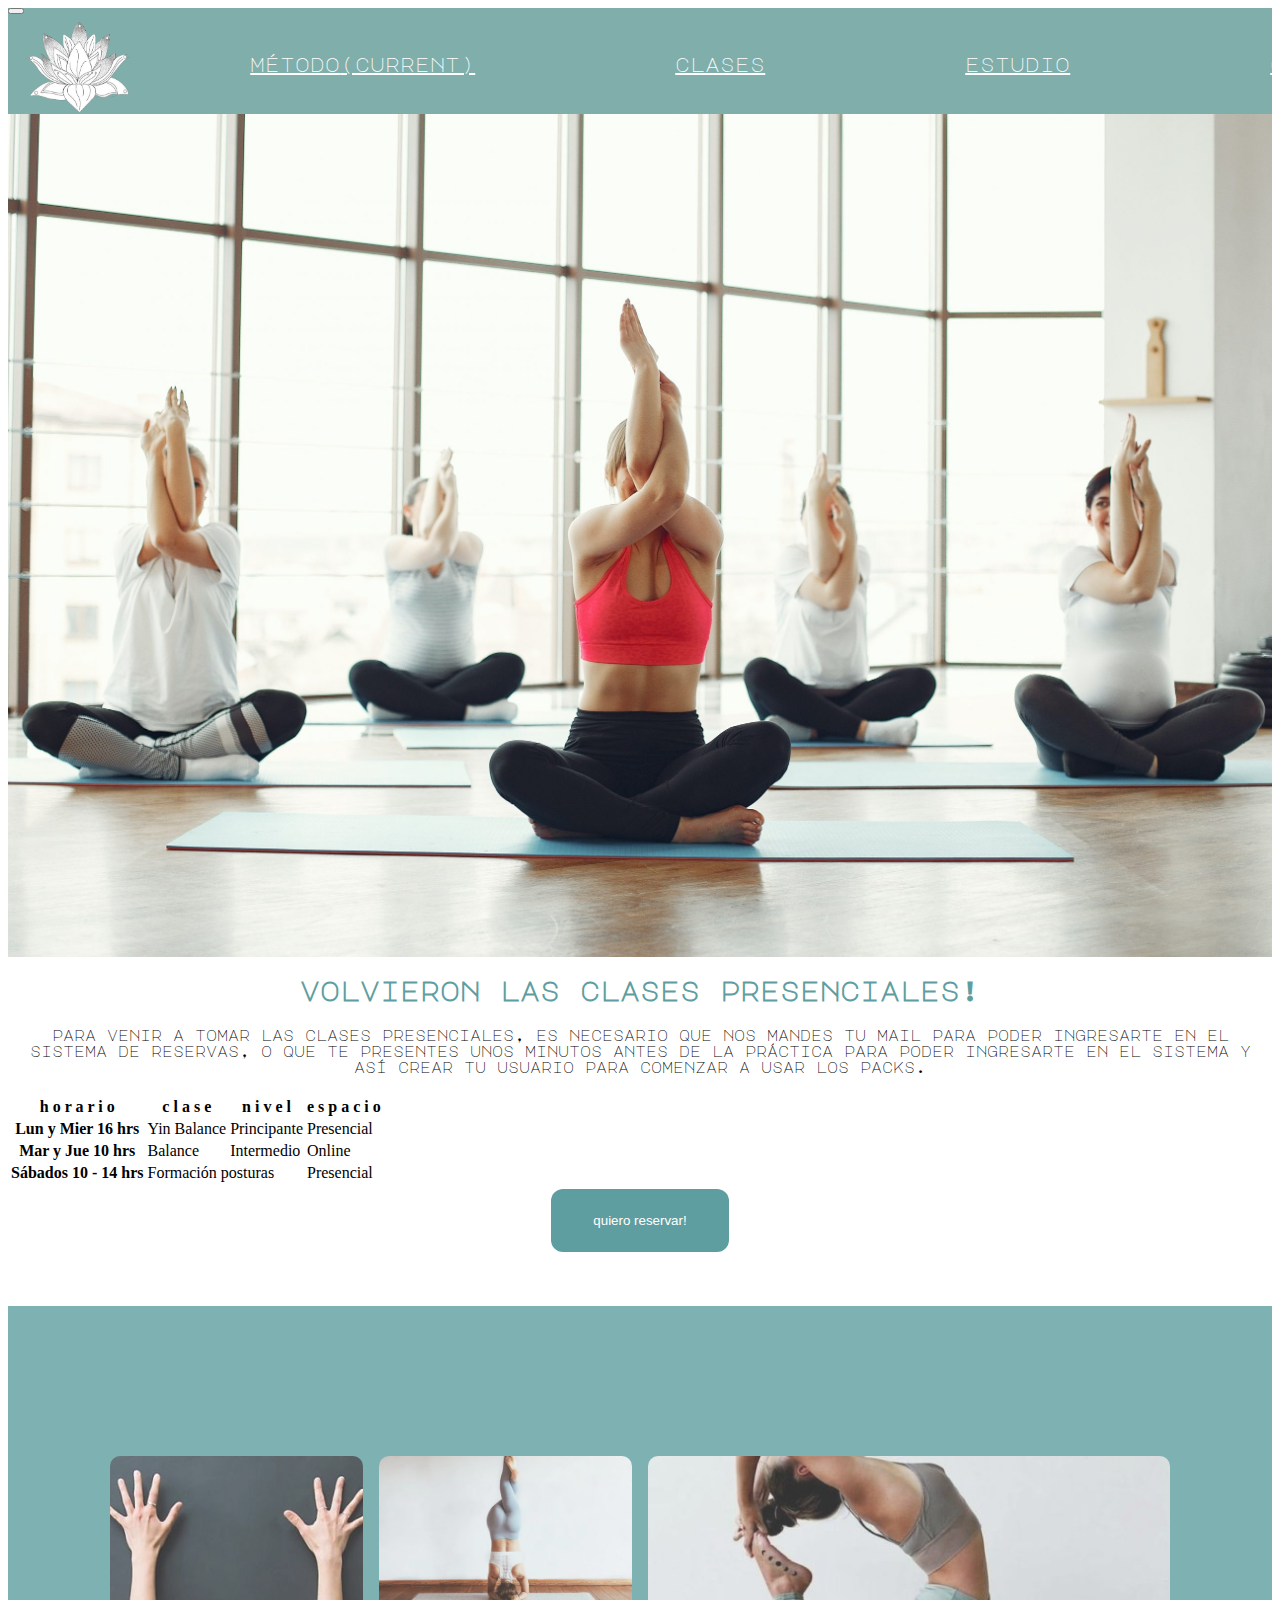
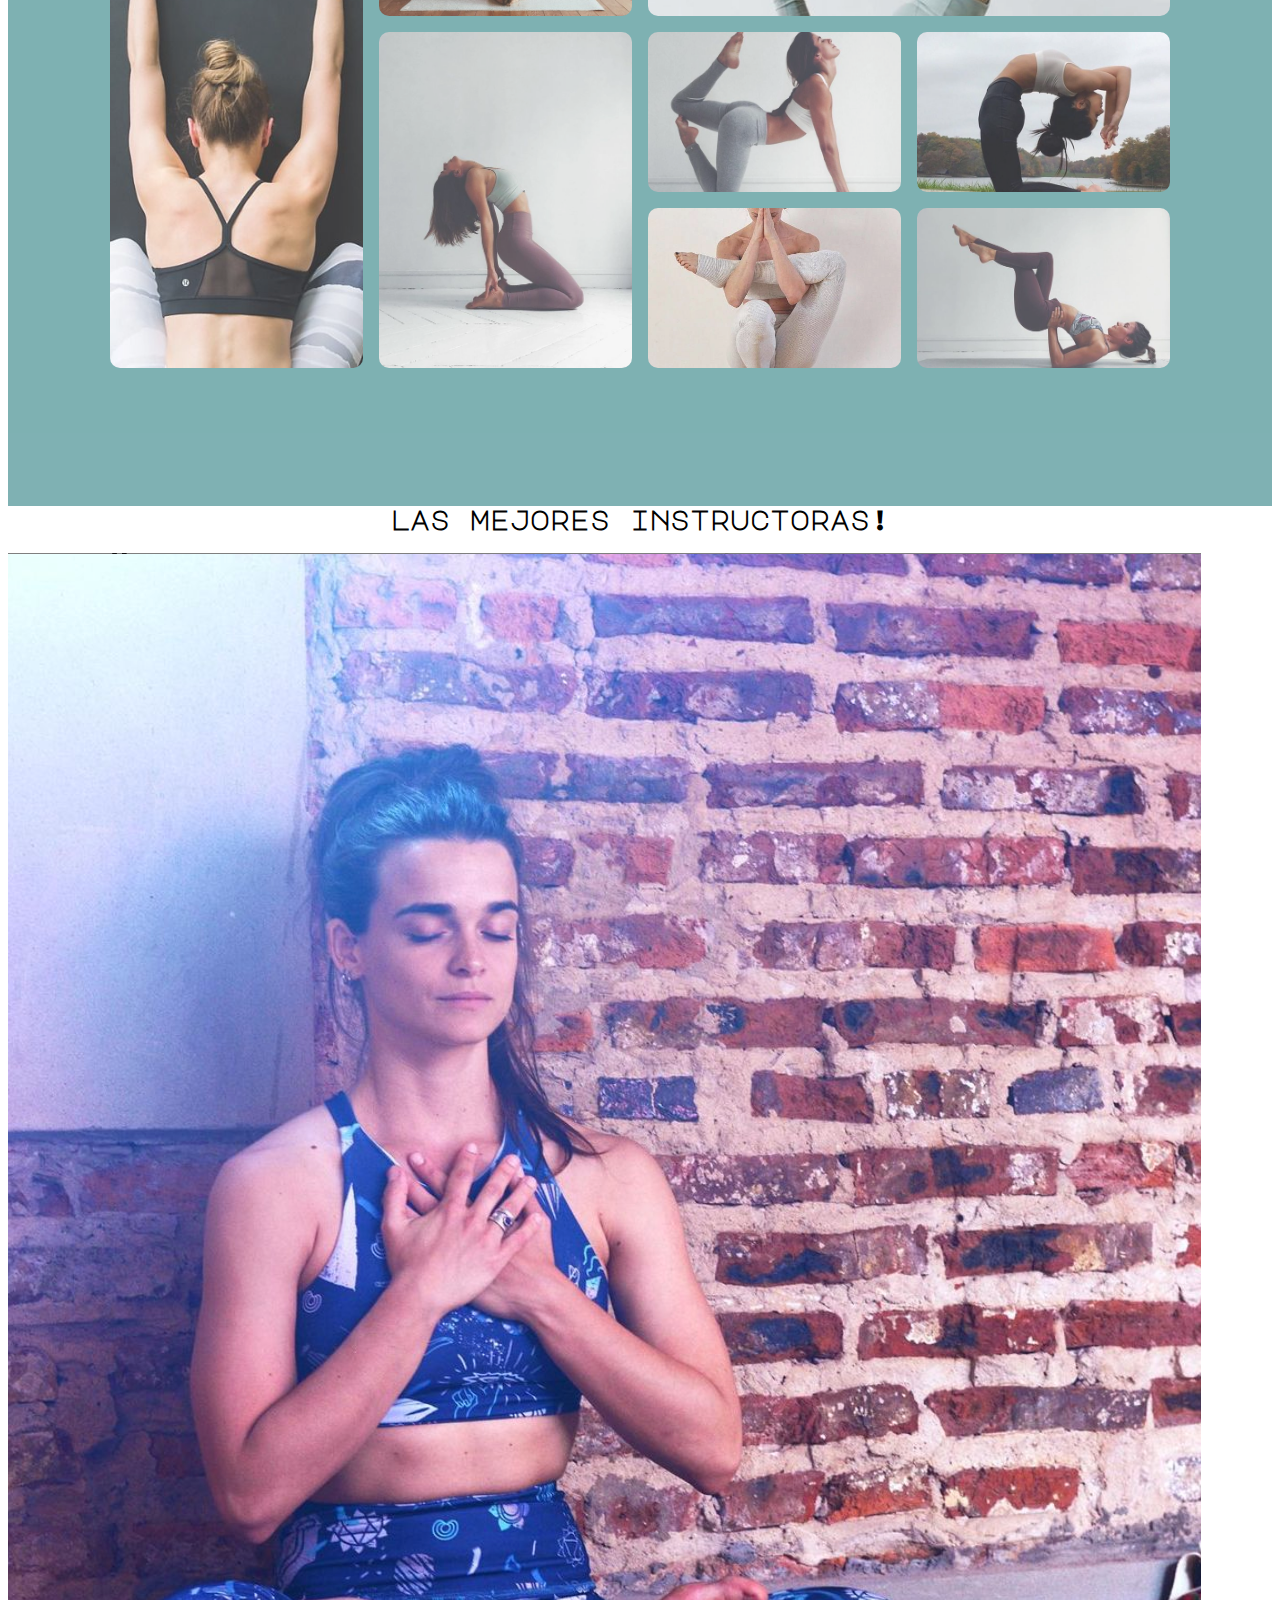
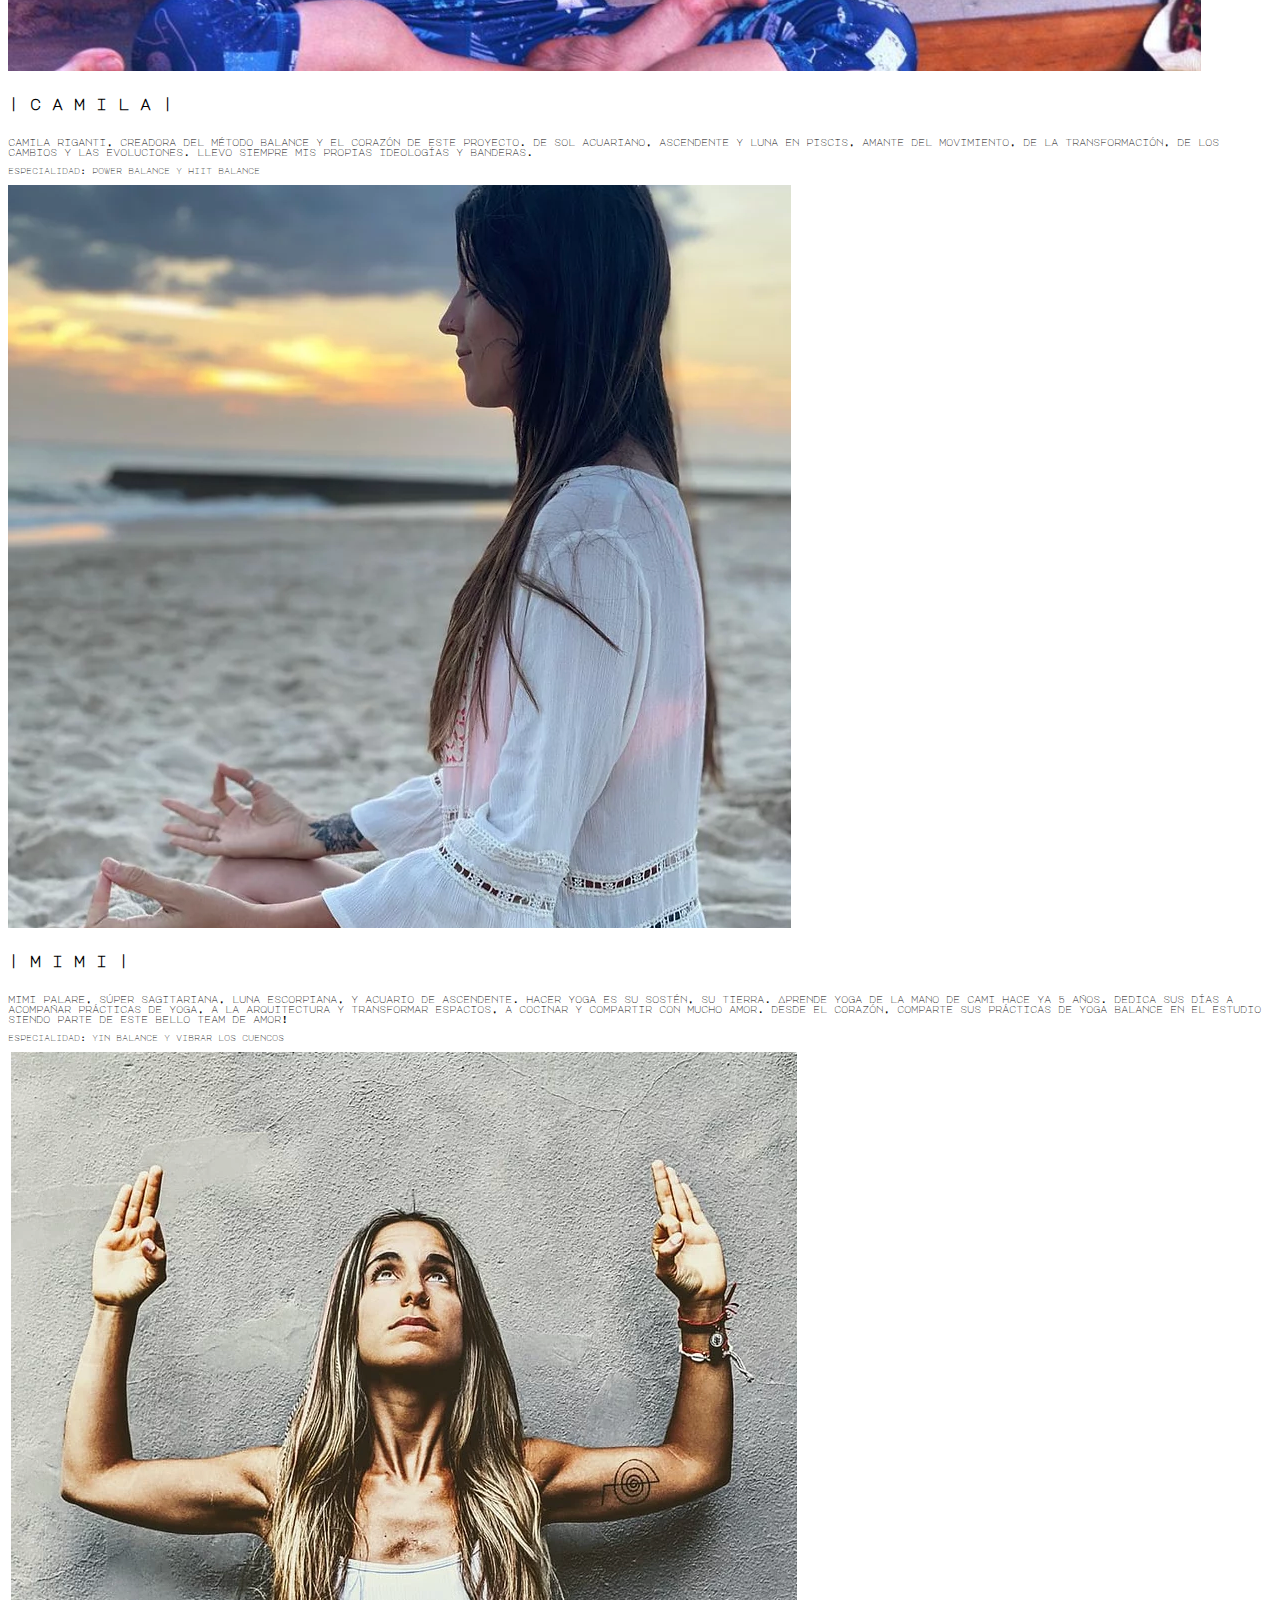
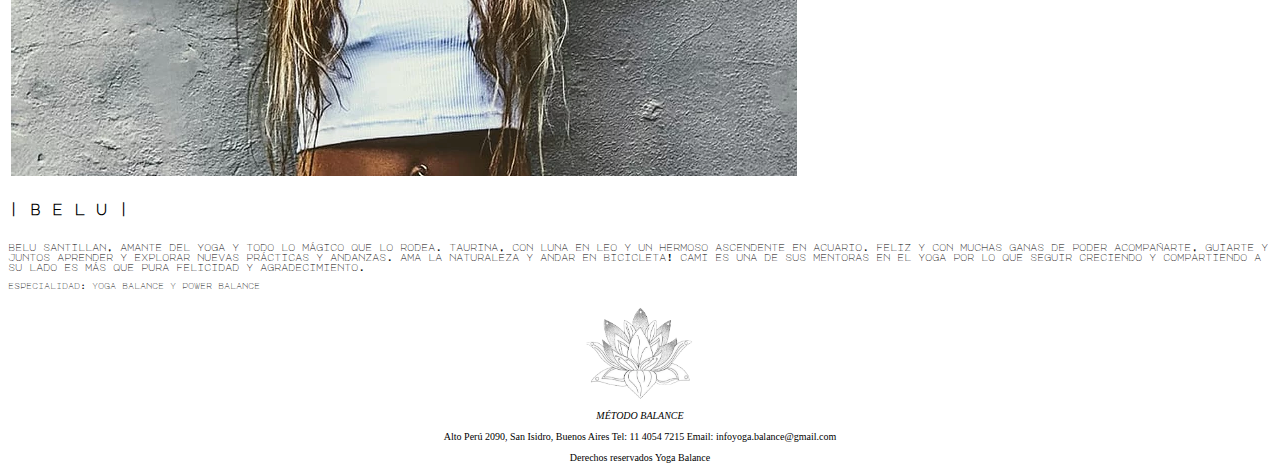
<file: Clases.html>
<!--DOC HTML-->
<html lang="es">

<head>
    <!-- Required meta tags -->
    <meta charset="utf-8">
    <meta name="viewport" content="width=device-width, initial-scale=1, shrink-to-fit=no">

    <meta name="description" content="Clases de Yoga online y presencial. Equilibrio entre salud, mente y cuerpo.">
	  <meta name="keywords" content="Yoga Balance Salud Ejercicio Flexibilidad Espiritu">
	  <meta name="title" content="Metodo Yoga Balance">
    <meta name="viewport" content="width=device-width, initial-scale=1, shrink-to-fit=no">
	  <link rel="preconnect" href="https://fonts.gstatic.com">
	  <link href="https://fonts.googleapis.com/css2?family=Major+Mono+Display&display=swap" rel="stylesheet">
    <link rel="stylesheet" href="style.css">
    
    <!-- Bootstrap CSS -->
    <link rel="stylesheet" href="https://cdn.jsdelivr.net/npm/bootstrap@4.5.3/dist/css/bootstrap.min.css"
        integrity="sha384-TX8t27EcRE3e/ihU7zmQxVncDAy5uIKz4rEkgIXeMed4M0jlfIDPvg6uqKI2xXr2" crossorigin="anonymous">

    <title>YOGA BALANCE | CLASES | INSCRIPCIONES </title>
</head>

<!--Comienzo Body-->

<body>
  <header>
    <nav class="navbar navbar-expand-lg navbar-light fixed-top" >
        <button class="navbar-toggler" type="button" data-toggle="collapse" data-target="#navbarNavAltMarkup"
          aria-controls="navbarNavAltMarkup" aria-expanded="false" aria-label="Toggle navigation">
          <span class="navbar-toggler-icon"></span>
        </button>

        <div class="collapse navbar-collapse justify-content-center " id="navbarNavAltMarkup">
          <div class="navbar-nav">
			      <a class= "nav-link" href="index.html"><img class="imagen-logo-nav" src="multimedia/logo-yb.png"
				      alt="logo yoga balance"></a>
            <a id="link-nav" class="nav-link active" href="historia.html">método<span class="sr-only">(current)</span></a>
            <a id="link-nav" class="nav-link" href="clases.html">clases</a>
            <a id="link-nav" class="nav-link" href="estudio.html">estudio</a>
            <a id="link-nav" class="nav-link" href="contacto.html">contacto</a>
          </div>
        </div>
    </nav>
  </header>

<main>
<!--Contenido página-->
      <img src="multimedia/clases.jpg" class="imagenClases" class="img-fluid" alt="Inscripciones Yoga Balance">
      <div class="main__titulo--clases">
        <h1 class="main__titulo--reapertura"> volvieron las clases presenciales! </h1>
      </div>
          <p class="main__parrafo--clases"> para venir a tomar las clases presenciales, 
            es necesario que nos mandes tu mail para poder ingresarte en el sistema de reservas, 
            o que te presentes unos minutos antes de la práctica para poder ingresarte en el sistema 
            y así crear tu usuario para comenzar a usar los packs.</p>
  
<!--Tabla de horarios con boostrap-->

    <div class="tableClases">
      <table class="table table-hover">
        <thead>
          <tr>
            <th scope="col">h o r a r i o</th>
            <th scope="col">c l a s e </th>
            <th scope="col">n i v e l</th>
            <th scope="col">e s p a c i o</th>
          </tr>
        </thead>
          <tbody>
            <tr>
              <th scope="row">Lun y Mier 16 hrs</th>
              <td>Yin Balance</td>
              <td>Principante</td>
              <td>Presencial</td>
            </tr>
              <tr>
                <th scope="row">Mar y Jue 10 hrs </th>
                <td>Balance</td>
                <td>Intermedio</td>
                <td>Online</td>
              </tr>
                  <tr>
                    <th scope="row">Sábados 10 - 14 hrs</th>
                    <td colspan="2">Formación posturas</td>
                    <td>Presencial</td>
                  </tr>
          </tbody>
      </table>

      <div class="botonera_formulario">
    <button class="botonera_formulario--clases"> <a class="botonera_formulario--clases" href="contacto.html"> quiero reservar! </a></button>
  </div>

<!--Imagenes representativas de posturas utilizando grids-->

        <div class="grid">
  			   <div class="item-a">
    			   <img class="gridImg" src="multimedia/postura1.jpg" alt="posturas de yoga">
  			   </div>
  			   <div>
    			   <img class="gridImg" src="multimedia/postura2.jpg" alt="posturas de yoga">
  			   </div>
  			   <div class="item-b">
   				   <img class="gridImg" src="multimedia/postura3.jpg" alt="posturas de yoga">
  			   </div>
  			   <div>
    			   <img class="gridImg" src="multimedia/postura4.jpg" alt="posturas de yoga">
  			   </div>
  			   <div class="item-c">
    			   <img class="gridImg" src="multimedia/postura5.jpg" alt="posturas de yoga">
  			   </div>
  			   <div>
    			   <img class="gridImg" src="multimedia/postura6.jpg" alt="posturas de yoga">
  			   </div>
  			   <div class="item-e">
    			   <img class="gridImg" src="multimedia/postura9.jpg" alt="posturas de yoga">
            </div>
            <div class="item-f">
              <img class="gridImg" src="multimedia/postura10.jpg" alt="posturas de yoga">
  			   </div>
        </div>

        <h1 class="main__titulo--profesoras"> las mejores instructoras!  </h1>

        <div class="card-group">
          <div class="card">
            <img src="multimedia/profesora-cami.png" class="card-img-top" alt="Instructora de Yoga Cami">
            <div class="card-body">
              <h5 class="card-title">| c a m i l a |</h5>
              <p class="card-text">camila riganti, creadora del método balance y el corazón de este proyecto. de sol acuariano, ascendente 
                y luna en piscis, amante del movimiento, de la transformación, de los cambios y las evoluciones. 
                llevo siempre mis propias ideologías y banderas. </p>
              <p class="card-text"><small class="text-muted">especialidad: power balance y hiit balance</small></p>
            </div>
          </div>
          <div class="card">
            <img src="multimedia/profesora-mimi.png" class="card-img-top" alt="Instructora de Yoga mimi">
            <div class="card-body">
              <h5 class="card-title">| m i m i |</h5>
              <p class="card-text">mimi palare, súper sagitariana, luna escorpiana, y acuario de ascendente. hacer yoga es su sostén, su tierra. 
                Aprende yoga de la mano de cami hace ya 5 años. dedica sus días a acompañar prácticas de yoga, a la arquitectura y transformar espacios, 
                a cocinar y compartir con mucho amor. desde el corazón, comparte sus prácticas de yoga balance en el estudio siendo parte de este bello team de amor!</p>
              <p class="card-text"><small class="text-muted">especialidad: yin balance y vibrar los cuencos</small></p>
            </div>
          </div>
          <div class="card">
            <img src="multimedia/profesora-belu.png" class="card-img-top" alt="Instructora de Yoga Belu">
            <div class="card-body">
              <h5 class="card-title">| b e l u |</h5>
              <p class="card-text">belu santillan, amante del yoga y todo lo mágico que lo rodea. taurina, con luna en leo y un hermoso ascendente en acuario.
                 feliz y con muchas ganas de poder acompañarte, guiarte y juntos aprender y explorar nuevas prácticas y andanzas. 
                 ama la naturaleza y andar en bicicleta! cami es una de sus mentoras en el yoga por lo que seguir creciendo y compartiendo 
                 a su lado es más que pura felicidad y agradecimiento.</p>
              <p class="card-text"><small class="text-muted">especialidad: yoga balance y power balance</small></p>
            </div>
          </div>
        </div>


</main>

<footer>

  <div class="textoFooter">
    <img src="multimedia/logo-yb.png" alt="Logo Yoga Balance" id="imagenLogo"></img>
    <p id="logoContent"> MÉTODO BALANCE </p>
    <p class=footerText> ​Alto Perú 2090, San Isidro, Buenos Aires Tel: 11 4054 7215 Email:
      infoyoga.balance@gmail.com </p>
    <p> Derechos reservados Yoga Balance </p>
  </div>
  
</footer>
  

  <!-- Option 2: jQuery, Popper.js, and Bootstrap JS -->
  <script src="https://code.jquery.com/jquery-3.5.1.slim.min.js"
      integrity="sha384-DfXdz2htPH0lsSSs5nCTpuj/zy4C+OGpamoFVy38MVBnE+IbbVYUew+OrCXaRkfj" crossorigin="anonymous">
  </script>
  <script src="https://cdn.jsdelivr.net/npm/popper.js@1.16.1/dist/umd/popper.min.js"
      integrity="sha384-9/reFTGAW83EW2RDu2S0VKaIzap3H66lZH81PoYlFhbGU+6BZp6G7niu735Sk7lN" crossorigin="anonymous">
  </script>
  <script src="https://cdn.jsdelivr.net/npm/bootstrap@4.5.3/dist/js/bootstrap.min.js"
      integrity="sha384-w1Q4orYjBQndcko6MimVbzY0tgp4pWB4lZ7lr30WKz0vr/aWKhXdBNmNb5D92v7s" crossorigin="anonymous">
  </script>

</body>

</html>
</file>
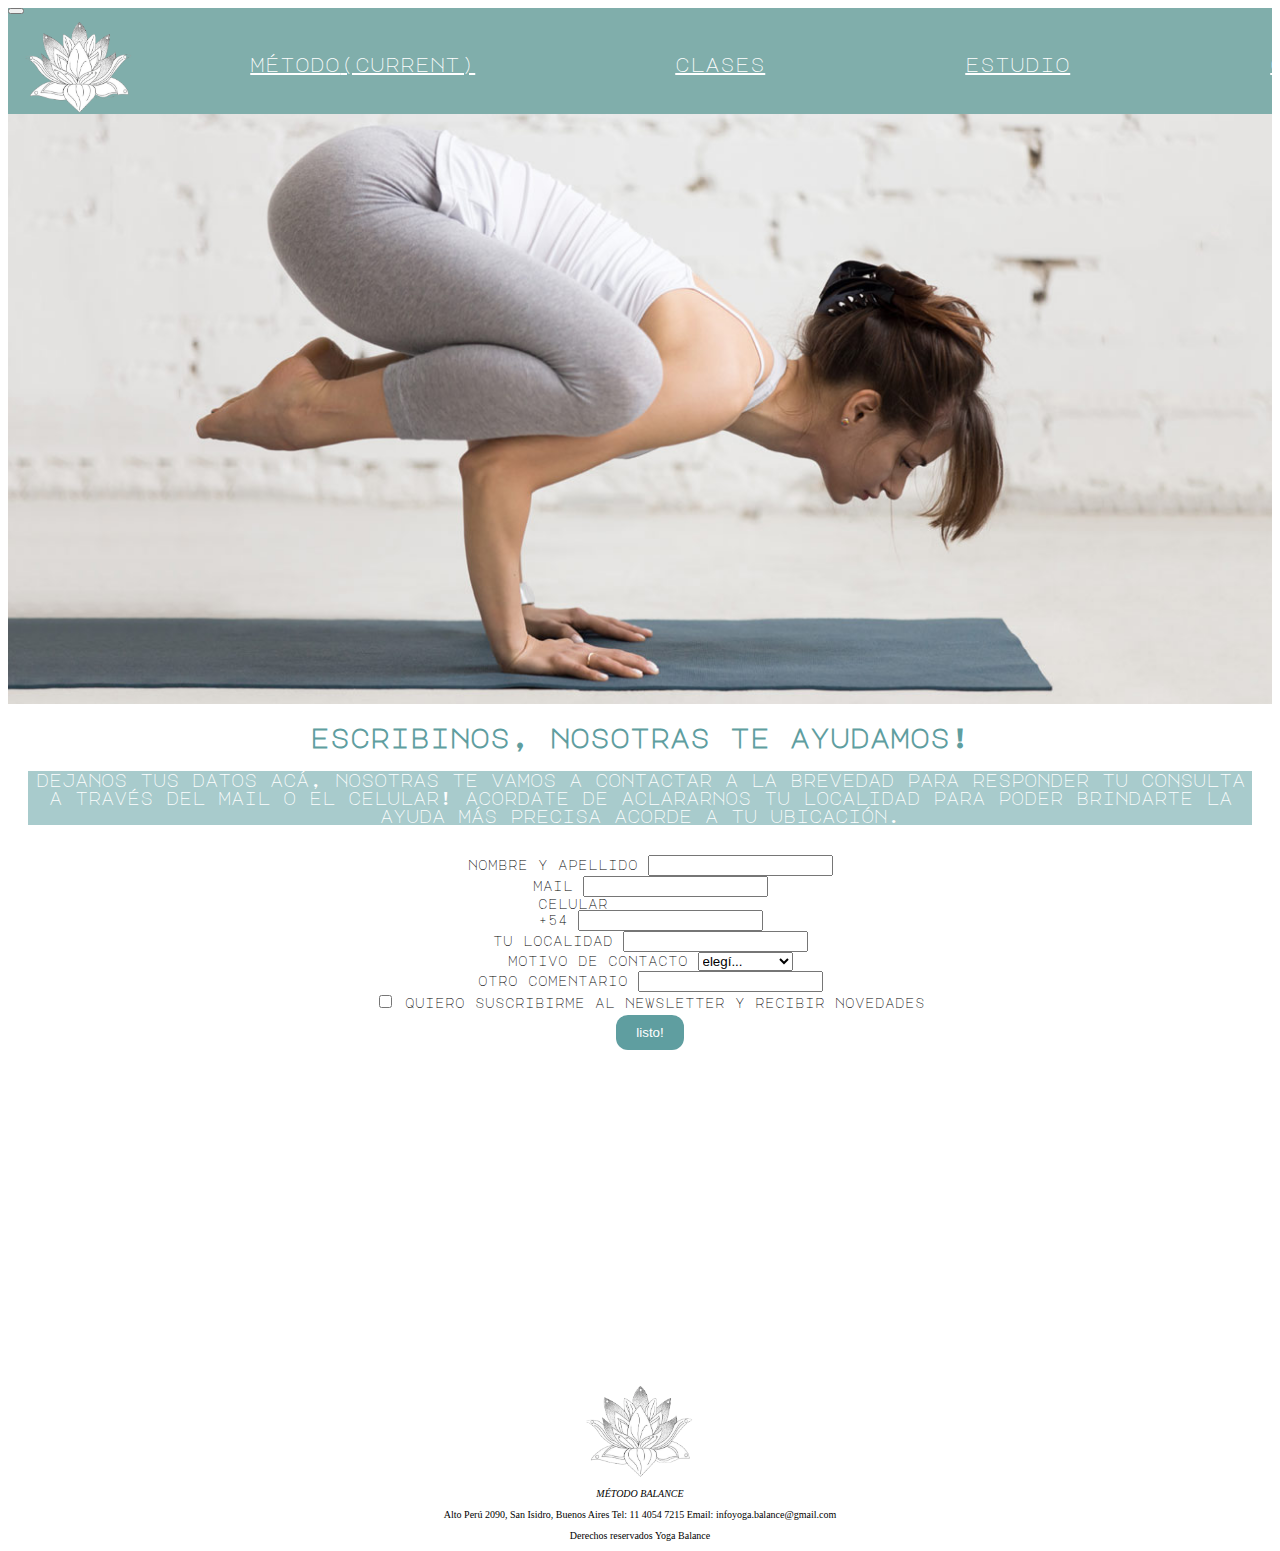
<file: Contacto.html>
<!--DOC HTML-->
<html lang="es">
  <head>
    <!-- Required meta tags -->
    <meta charset="utf-8">
    <meta name="viewport" content="width=device-width, initial-scale=1, shrink-to-fit=no">
    <meta name="description" content="Clases de Yoga online y presencial. Equilibrio entre salud, mente y cuerpo.">
	<meta name="keywords" content="Yoga Balance Salud Ejercicio Flexibilidad Espiritu">
	<meta name="title" content="Metodo Yoga Balance">
    <meta name="viewport" content="width=device-width, initial-scale=1, shrink-to-fit=no">
	<link rel="preconnect" href="https://fonts.gstatic.com">
	<link href="https://fonts.googleapis.com/css2?family=Major+Mono+Display&display=swap" rel="stylesheet">

    <link rel="stylesheet" href="style.css">
    <!-- Bootstrap CSS -->
    <link rel="stylesheet" href="https://cdn.jsdelivr.net/npm/bootstrap@4.5.3/dist/css/bootstrap.min.css"
        integrity="sha384-TX8t27EcRE3e/ihU7zmQxVncDAy5uIKz4rEkgIXeMed4M0jlfIDPvg6uqKI2xXr2" crossorigin="anonymous">

    <title>YOGA BALANCE | CONTACTO | INSCRIPCIONES </title>
</head>
<body>
  <header>
    <nav class="navbar navbar-expand-lg navbar-light fixed-top" >
        <button class="navbar-toggler" type="button" data-toggle="collapse" data-target="#navbarNavAltMarkup"
          aria-controls="navbarNavAltMarkup" aria-expanded="false" aria-label="Toggle navigation">
          <span class="navbar-toggler-icon"></span>
        </button>

        <div class="collapse navbar-collapse justify-content-center " id="navbarNavAltMarkup">
          <div class="navbar-nav">
			<a class= "nav-link" href="index.html"><img class="imagen-logo-nav" src="multimedia/logo-yb.png"
				alt=""></a>
            <a id="link-nav" class="nav-link active" href="historia.html">método<span class="sr-only">(current)</span></a>
            <a id="link-nav" class="nav-link" href="clases.html">clases</a>
            <a id="link-nav" class="nav-link" href="estudio.html">estudio</a>
            <a id="link-nav" class="nav-link" href="contacto.html">contacto</a>
          </div>
        </div>
    </nav>
</header>
	  
<main>
		<img src="multimedia/imagen-contacto.jpg" class="imagenClases" class="img-fluid" alt="Inscripciones y contacto yoga balance">
		<h1 class="main__titulo--contacto"> escribinos, nosotras te ayudamos! </h1>
		<p class="main__texto--contacto">dejanos tus datos acá, nosotras te vamos a contactar a la brevedad para responder 
			tu consulta a través del mail o el celular! 
			acordate de aclararnos tu localidad para poder brindarte la ayuda más precisa acorde a tu ubicación. 
		</p>

	<form class="row g-3 needs-validation" novalidate>
			<div class="col-md-4">
			  <label for="validationCustom01" class="form-label">nombre y apellido</label>
			  <input type="text" class="form-control" id="validationCustom01" required>
			</div> 
			<div class="col-md-4">
			  <label for="validationCustom02" class="form-label">mail</label>
			  <input type="text" class="form-control" id="validationCustom02" required>
			</div>
			<div class="col-md-4">
			  <label for="validationCustomUsername" class="form-label">celular</label>
			  <div class="input-group has-validation">
				<span class="input-group-text" id="inputGroupPrepend">+54</span>
				<input type="text" class="form-control" id="validationCustomUsername" aria-describedby="inputGroupPrepend" required>
			  </div>
			</div>
			<div class="col-md-6">
			  <label for="validationCustom03" class="form-label">tu localidad</label>
			  <input type="text" class="form-control" id="validationCustom03" required>
			</div>
			<div class="col-md-3">
			  <label for="validationCustom04" class="form-label">motivo de contacto</label>
			  <select class="form-select" id="validationCustom04" required>
				<option selected disabled value="">elegí...</option>
				<option>inscripción</option>
				<option>consulta</option>
				<option>formaciones</option>
				<option>mandar cv</option>
			  </select>
			</div>
			<div class="col-md-3">
			  <label for="validationCustom05" class="form-label">otro comentario</label>
			  <input type="text" class="otroComentario" class="form-control" id="validationCustom05" required>
			</div>
			<div class="col-12">
			  <div class="form-check">
				<input class="form-check-input" type="checkbox" value="" id="invalidCheck" required>
				<label class="form-check-label" for="invalidCheck">
				  quiero suscribirme al newsletter y recibir novedades
				</label>
			  </div>
			</div>
			<div class="col-12">
			  <button class="botonContacto" class="btn btn-primary" type="submit">listo!</button>
			</div>
	</form>
</main>

<footer>
	<div class="textoFooter">
		<img src="multimedia/logo-yb.png" alt="Logo Yoga Balance" id="imagenLogo"></img>
		<p id="logoContent"> MÉTODO BALANCE </p>
		<p class=footerText> ​Alto Perú 2090, San Isidro, Buenos Aires Tel: 11 4054 7215 Email:
				infoyoga.balance@gmail.com </p>
		<p> Derechos reservados Yoga Balance </p>
	</div>
</footer>
			<!-- Option 2: jQuery, Popper.js, and Bootstrap JS -->
			<script src="https://code.jquery.com/jquery-3.5.1.slim.min.js"
				integrity="sha384-DfXdz2htPH0lsSSs5nCTpuj/zy4C+OGpamoFVy38MVBnE+IbbVYUew+OrCXaRkfj" crossorigin="anonymous">
			</script>
			<script src="https://cdn.jsdelivr.net/npm/popper.js@1.16.1/dist/umd/popper.min.js"
				integrity="sha384-9/reFTGAW83EW2RDu2S0VKaIzap3H66lZH81PoYlFhbGU+6BZp6G7niu735Sk7lN" crossorigin="anonymous">
			</script>
			<script src="https://cdn.jsdelivr.net/npm/bootstrap@4.5.3/dist/js/bootstrap.min.js"
				integrity="sha384-w1Q4orYjBQndcko6MimVbzY0tgp4pWB4lZ7lr30WKz0vr/aWKhXdBNmNb5D92v7s" crossorigin="anonymous">
			</script>
		  
		  </body>
		  
		  </html>
</file>
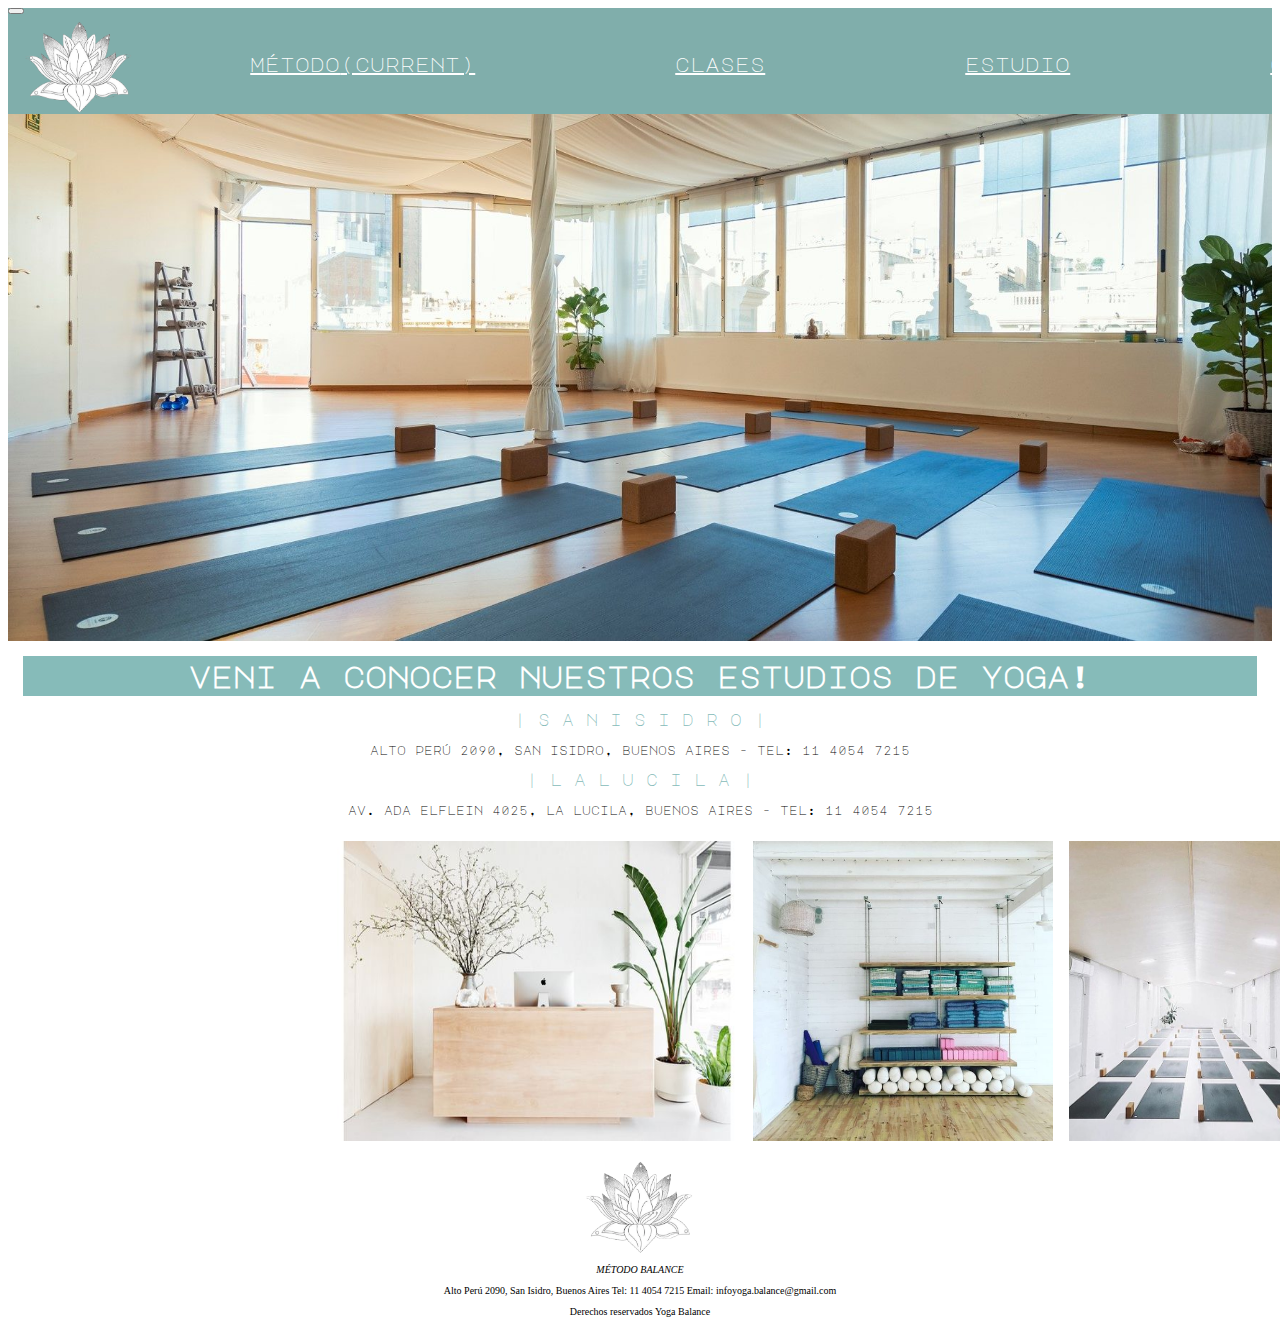
<file: estudio.html>
<!--DOC HTML-->
<html lang="en">

<head>
    <!-- Required meta tags -->
    <meta charset="utf-8">
    <meta name="viewport" content="width=device-width, initial-scale=1, shrink-to-fit=no">

    <meta name="description" content="Clases de Yoga online y presencial. Equilibrio entre salud, mente y cuerpo.">
	<meta name="keywords" content="Yoga Balance Salud Ejercicio Flexibilidad Espiritu">
	<meta name="title" content="Metodo Yoga Balance">
    <meta name="viewport" content="width=device-width, initial-scale=1, shrink-to-fit=no">
    
	<link rel="preconnect" href="https://fonts.gstatic.com">
	<link href="https://fonts.googleapis.com/css2?family=Major+Mono+Display&display=swap" rel="stylesheet">

    <link rel="stylesheet" href="style.css">
    <!-- Bootstrap CSS -->
    <link rel="stylesheet" href="https://cdn.jsdelivr.net/npm/bootstrap@4.5.3/dist/css/bootstrap.min.css"
        integrity="sha384-TX8t27EcRE3e/ihU7zmQxVncDAy5uIKz4rEkgIXeMed4M0jlfIDPvg6uqKI2xXr2" crossorigin="anonymous">

    <title>YOGA BALANCE | ESTUDIO DE YOGA </title>
</head>

<body>
    <nav class="navbar navbar-expand-lg navbar-light fixed-top" >
        <button class="navbar-toggler" type="button" data-toggle="collapse" data-target="#navbarNavAltMarkup"
          aria-controls="navbarNavAltMarkup" aria-expanded="false" aria-label="Toggle navigation">
          <span class="navbar-toggler-icon"></span>
        </button>

        <div class="collapse navbar-collapse justify-content-center " id="navbarNavAltMarkup">
          <div class="navbar-nav">
			<a class= "nav-link" href="index.html"><img class="imagen-logo-nav" src="multimedia/logo-yb.png"
				alt=""></a>
            <a id="link-nav" class="nav-link active" href="historia.html">método<span class="sr-only">(current)</span></a>
            <a id="link-nav" class="nav-link" href="clases.html">clases</a>
            <a id="link-nav" class="nav-link" href="estudio.html">estudio</a>
            <a id="link-nav" class="nav-link" href="contacto.html">contacto</a>
          </div>
        </div>
    </nav>
	  		<img src="multimedia/studio1.jpg" class="imagenEstudio" class="img-fluid" alt="estudio yoga balance">
</header>
<main>
		<div class="main__titulo--estudio">
			<h1 class="titulo--estudio"> veni a conocer nuestros estudios de yoga! </h1>
			<p class="subtitulo--estudio"> | s a n  i s i d r o | </p>
			<p class="texto--estudio"> alto perú 2090, san isidro, buenos aires - tel: 11 4054 7215</p>
			<p class="subtitulo--estudio"> | l a  l u c i l a | </p>
			<p class="texto--estudio"> av. ada elflein 4025, la lucila, buenos aires - tel: 11 4054 7215</p>
		</div>
		<div class="multimediaEstudio">
			<iframe class="mapaEstudio" src="https://www.google.com/maps/embed?pb=!1m18!1m12!1m3!1d3289.2304517287293!2d-58.55634668495156!3d-34.47167768049385!2m3!1f0!2f0!3f0!3m2!1i1024!2i768!4f13.1!3m3!1m2!1s0x95bcb000a89d2a4f%3A0x8aa280aac724718f!2sAZR%2C%20Alto%20Peru%202090%2C%20B1643%20B%C3%A9ccar%2C%20Provincia%20de%20Buenos%20Aires!5e0!3m2!1sen!2sar!4v1607998432946!5m2!1sen!2sar" width="400" height="300" frameborder="0" style="border:0;" allowfullscreen="" aria-hidden="false" tabindex="0"></iframe>
			<img class="imagen--estudio" src="multimedia/studio2.jpg">
			<img class="imagen--estudio" src="multimedia/studio3.jpg">
			<img class="imagen--estudio" src="multimedia/studio4.jpg">
			<iframe class="mapaEstudio" src="https://www.google.com/maps/embed?pb=!1m18!1m12!1m3!1d3288.2869661276654!2d-58.492450384950835!3d-34.495608480487654!2m3!1f0!2f0!3f0!3m2!1i1024!2i768!4f13.1!3m3!1m2!1s0x95bcb10c38dc9699%3A0xa50ebbfe9aa143ec!2sAMI%2C%20Av.%20Ada%20Elflein%204025%2C%20B1637%20La%20Lucila%2C%20Provincia%20de%20Buenos%20Aires!5e0!3m2!1sen!2sar!4v1608000324487!5m2!1sen!2sar" width="400" height="300" frameborder="0" style="border:0;" allowfullscreen="" aria-hidden="false" tabindex="0"></iframe>
		</div>

</main>

<footer>
	<div class="textoFooter">
		<img src="multimedia/logo-yb.png" alt="Logo Yoga Balance" id="imagenLogo"></img>
		<p id="logoContent"> MÉTODO BALANCE </p>
		<p class=footerText> ​Alto Perú 2090, San Isidro, Buenos Aires Tel: 11 4054 7215 Email:
			infoyoga.balance@gmail.com </p>
		<p> Derechos reservados Yoga Balance </p>
	</div>
</footer>
							
<!-- Option 2: jQuery, Popper.js, and Bootstrap JS -->
<script src="https://code.jquery.com/jquery-3.5.1.slim.min.js"
integrity="sha384-DfXdz2htPH0lsSSs5nCTpuj/zy4C+OGpamoFVy38MVBnE+IbbVYUew+OrCXaRkfj" crossorigin="anonymous">
</script>
<script src="https://cdn.jsdelivr.net/npm/popper.js@1.16.1/dist/umd/popper.min.js"
integrity="sha384-9/reFTGAW83EW2RDu2S0VKaIzap3H66lZH81PoYlFhbGU+6BZp6G7niu735Sk7lN" crossorigin="anonymous">
</script>
<script src="https://cdn.jsdelivr.net/npm/bootstrap@4.5.3/dist/js/bootstrap.min.js"
integrity="sha384-w1Q4orYjBQndcko6MimVbzY0tgp4pWB4lZ7lr30WKz0vr/aWKhXdBNmNb5D92v7s" crossorigin="anonymous">
</script>
						
</body>
						
</html>
</file>
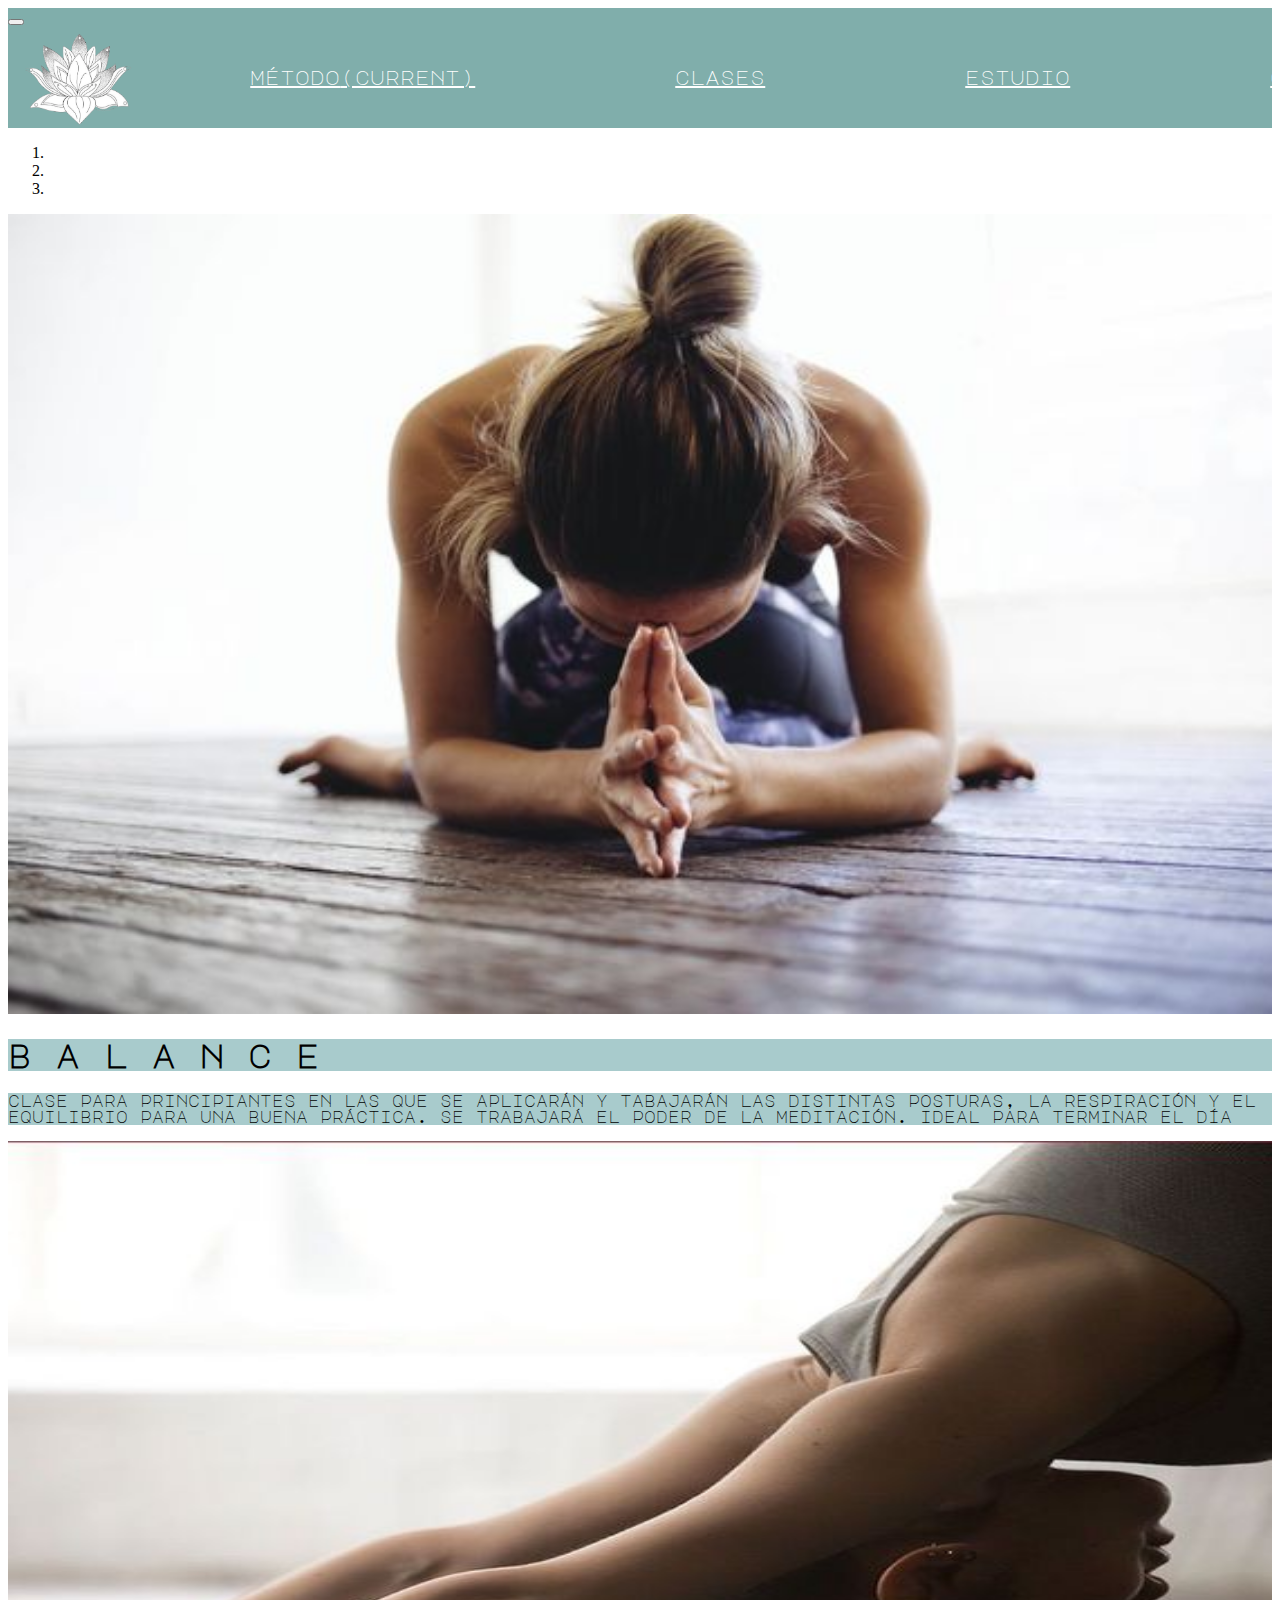
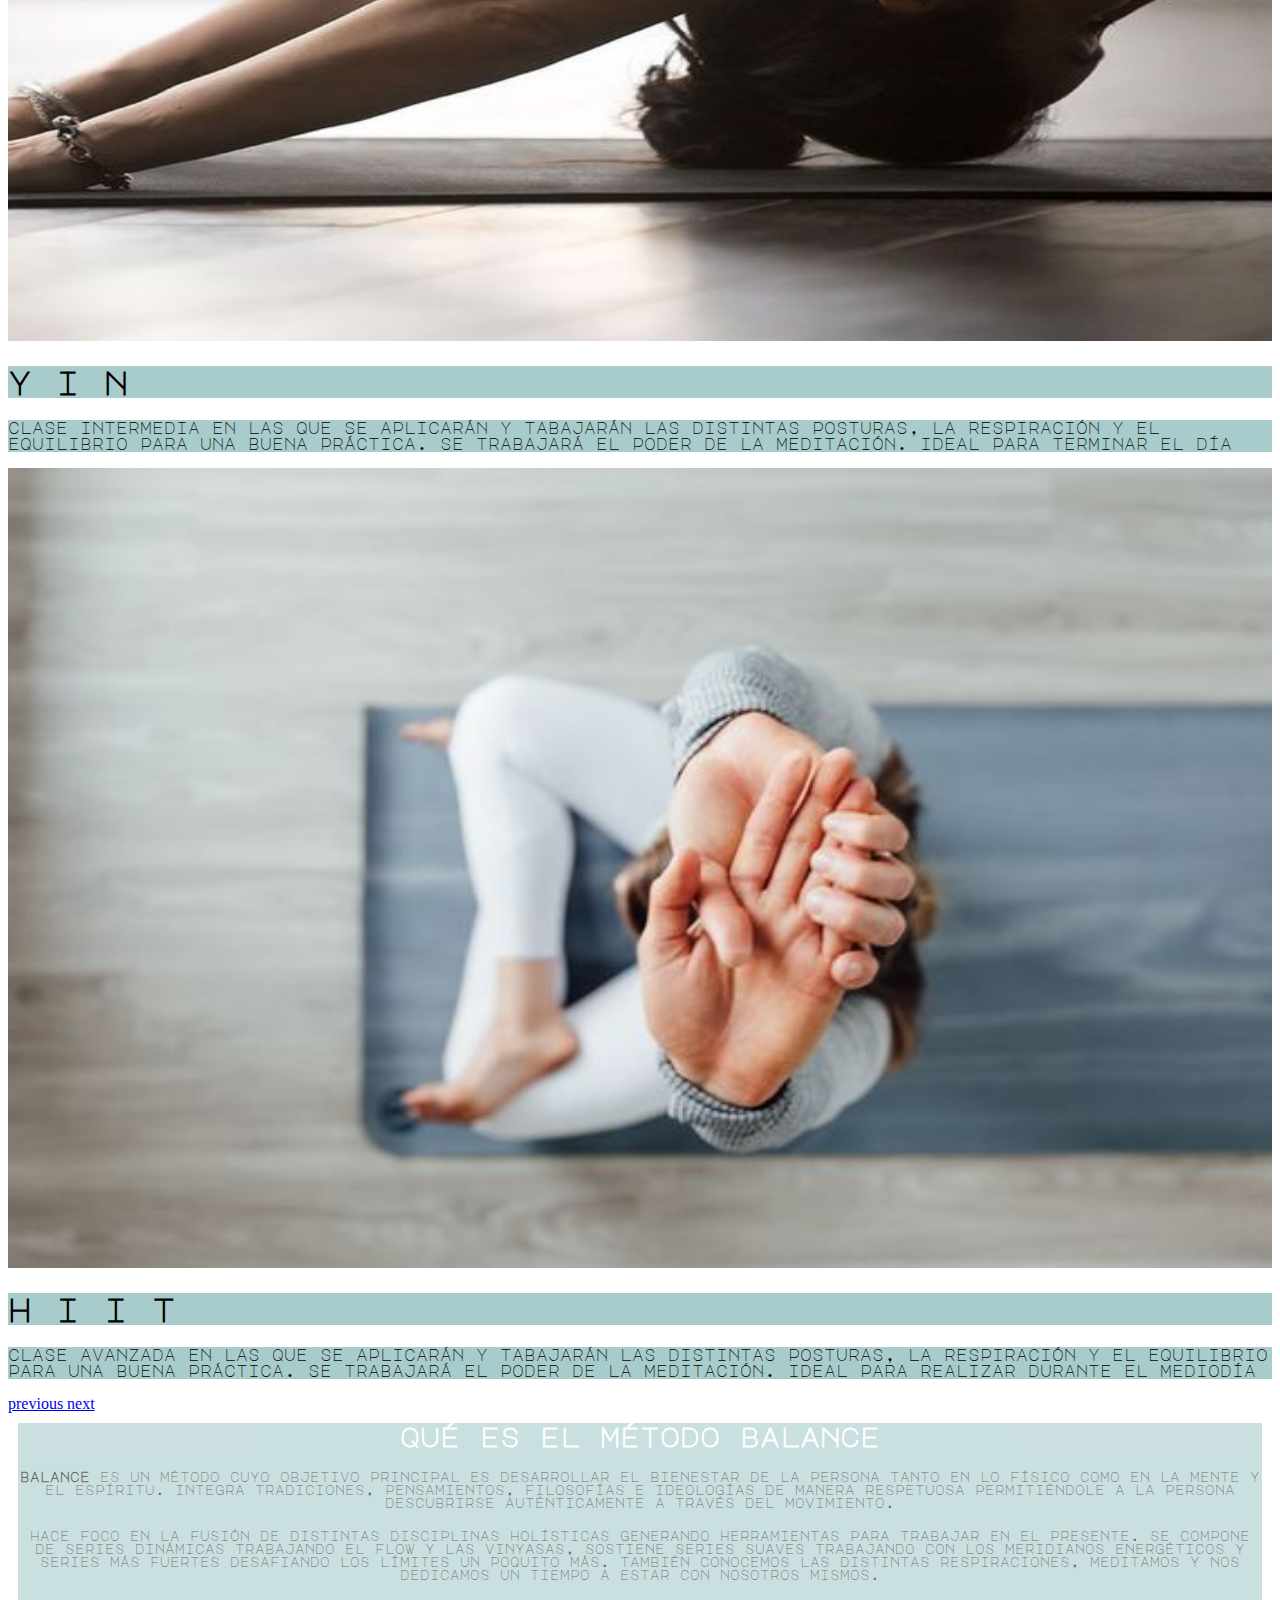
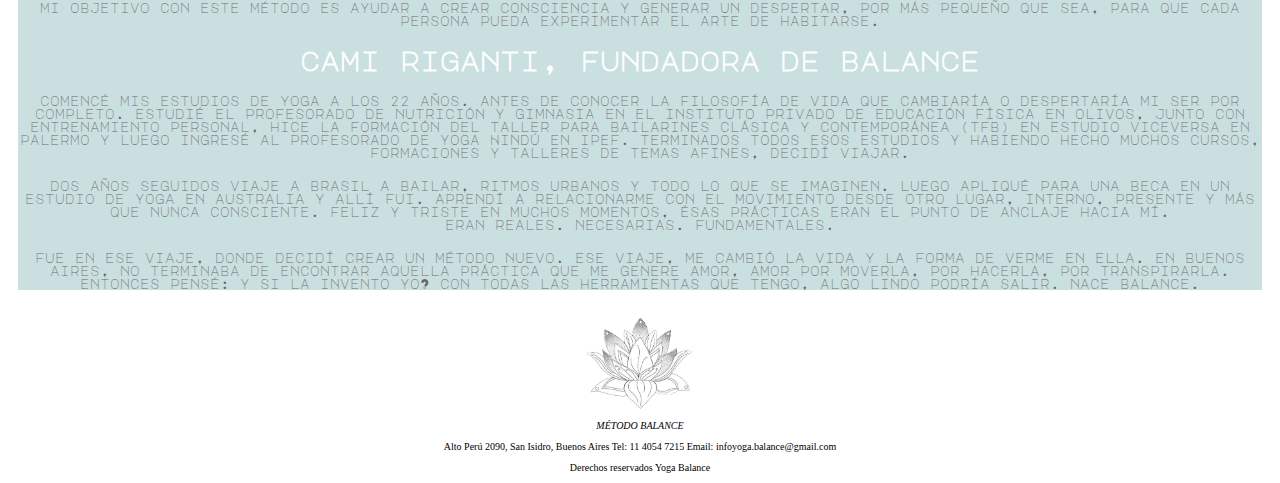
<file: Historia.html>
<!doctype html>
<html lang="en">

<head>
    <!-- Required meta tags -->
    <meta charset="utf-8">
    <meta name="viewport" content="width=device-width, initial-scale=1, shrink-to-fit=no">

    <meta name="description" content="Clases de Yoga online y presencial. Equilibrio entre salud, mente y cuerpo.">
	<meta name="keywords" content="Yoga Balance Salud Ejercicio Flexibilidad Espiritu">
	<meta name="title" content="Metodo Yoga Balance">
    <meta name="viewport" content="width=device-width, initial-scale=1, shrink-to-fit=no">
    
	<link rel="preconnect" href="https://fonts.gstatic.com">
	<link href="https://fonts.googleapis.com/css2?family=Major+Mono+Display&display=swap" rel="stylesheet">

    <link rel="stylesheet" href="style.css">
    <!-- Bootstrap CSS -->
    <link rel="stylesheet" href="https://cdn.jsdelivr.net/npm/bootstrap@4.5.3/dist/css/bootstrap.min.css"
        integrity="sha384-TX8t27EcRE3e/ihU7zmQxVncDAy5uIKz4rEkgIXeMed4M0jlfIDPvg6uqKI2xXr2" crossorigin="anonymous">

    <title>YOGA BALANCE | MÉTODO BALANCE </title>
</head>

<body>
<header>
    <nav class="navbar navbar-expand-lg navbar-light fixed-top" >
        <button class="navbar-toggler" type="button" data-toggle="collapse" data-target="#navbarNavAltMarkup"
          aria-controls="navbarNavAltMarkup" aria-expanded="false" aria-label="Toggle navigation">
          <span class="navbar-toggler-icon"></span>
        </button>

        <div class="collapse navbar-collapse justify-content-center " id="navbarNavAltMarkup">
          <div class="navbar-nav">
			<a class= "nav-link" href="index.html"><img class="imagen-logo-nav" src="multimedia/logo-yb.png"
				alt=""></a>
            <a id="link-nav" class="nav-link active" href="historia.html">método<span class="sr-only">(current)</span></a>
            <a id="link-nav" class="nav-link" href="clases.html">clases</a>
            <a id="link-nav" class="nav-link" href="estudio.html">estudio</a>
            <a id="link-nav" class="nav-link" href="contacto.html">contacto</a>
          </div>
        </div>
      </nav>

<!--Carousel bootstrap-->
<div id="CarouselClases" class="carousel slide" data-ride="carousel">
	<ol class="carousel-indicators">
    <li data-target="#CarouselClases" data-slide-to="0" class="active"></li>
    <li data-target="#CarouselClases" data-slide-to="1"></li>
    <li data-target="#CarouselClases" data-slide-to="2"></li>
  </ol>
<div class="carousel-inner">
	<div class="carousel-item active">
			<img class="d-block" width="100%" height="800px" class="imgCarousel" src="multimedia/slide1.jpg" alt="Clase Balance">
			<div  class="carousel-caption d-md-block">
				<h1 class="textoCarousel"> b a l a n c e </h1>
				<p class="textoCarousel"> clase para principiantes en las que se aplicarán y tabajarán las distintas posturas,
					 la respiración y el equilibrio para una buena práctica. se trabajará el poder de la meditación. 
					 ideal para terminar el día</p>
			</div>
	</div> 
	<div class="carousel-item">
			<img class="d-block" width="100%" height="800" class="imgCarousel" src="multimedia/slide2.jpg" alt="Clase Yin">
			<div  class="carousel-caption d-md-block">
				<h1 class="textoCarousel"> y i n </h1>
				<p class="textoCarousel"> clase intermedia en las que se aplicarán y tabajarán 
					las distintas posturas, la respiración y el equilibrio para una buena práctica. 
					se trabajará el poder de la meditación. ideal para terminar el día</p>
			</div>
	</div> 
	<div class="carousel-item">
			<img class="d-block" width="100%" height="800" class="imgCarousel" src="multimedia/slide3.jpg" alt="Clase Hiit">
			<div  class="carousel-caption d-md-block">
				<h1 class="textoCarousel"> h i i t </h1>
				<p class="textoCarousel"> clase avanzada en las que se aplicarán y tabajarán las distintas posturas,
					 la respiración y el equilibrio para una buena práctica. se trabajará el poder de la meditación. 
					 ideal para realizar durante el mediodía</p>
			</div>
	</div> 
	</div>
</div>

<a href="#CarouselClases" class="carousel-control-prev" role="button" data-slide="prev">
	<span class="carousel-control-prev-icon" aria-hidden="true"></span>
	<span class="sr-only">previous</span>
</a>

<a href="#CarouselClases" class="carousel-control-next" role="button" data-slide="next">
	<span class="carousel-control-next-icon" aria-hidden="true"></span>
	<span class="sr-only">next</span>
</a>
</header>

	<main class="metodo">
		<h1 class="tituloMetodo">qué es el método balance</h1>
		<p class="main__texto--metodo"> <strong>balance</strong> es un método cuyo objetivo principal es desarrollar el 
			bienestar de la persona tanto en lo físico como en la mente y el espíritu. integra tradiciones, 
			pensamientos, filosofías e ideologías de manera respetuosa permitiéndole a la persona descubrirse 
			auténticamente a través del movimiento.</p>

		<p class="main__texto--metodo">hace foco en la fusión de distintas disciplinas holísticas 
			generando herramientas para trabajar en el presente. se compone de series dinámicas trabajando 
			el flow y las vinyasas, sostiene series suaves trabajando con los meridianos energéticos y series 
			más fuertes desafiando los límites un poquito más. también conocemos las distintas respiraciones, 
			meditamos y nos dedicamos un tiempo a estar con nosotros mismos.</p>

		<p class="main__texto--metodo">mi objetivo con este método es ayudar a crear consciencia y generar un despertar, 
			por más pequeño que sea, para que cada persona pueda experimentar el arte de habitarse.
		</p>

		<h1 class="tituloMetodo">cami riganti, fundadora de balance</h1>
		<p class="main__texto--metodo">comencé mis estudios de yoga a los 22 años. antes de conocer la filosofía
			 de vida que cambiaría o despertaría mi ser por completo. estudié el profesorado de nutrición y gimnasia 
			 en el instituto privado de educación física en olivos, junto con entrenamiento personal, 
			 hice la formación del taller para bailarines clásica y contemporánea (tfb) en estudio viceversa en palermo 
			 y luego ingresé al profesorado de yoga Hindú en ipef.
			terminados todos esos estudios y habiendo hecho muchos cursos, formaciones y talleres de temas 
			afines, decidí viajar.</p>

		<p class="main__texto--metodo">dos años seguidos viaje a brasil a bailar, 
			ritmos urbanos y todo lo que se imaginen. 
			luego apliqué para una beca en un estudio de yoga en australia y allí fui. 
			aprendí a relacionarme con el movimiento desde otro lugar, interno, presente y más que nunca consciente. 
			feliz y triste en muchos momentos, ésas prácticas eran el punto de anclaje hacia mí.<br>

			eran reales. necesarias. fundamentales.</p>

		<p class="main__texto--metodo">fue en ese viaje, donde decidí crear un método nuevo. 
			ese viaje, me cambió la vida y la forma de verme en ella. en buenos aires, 
			no terminaba de encontrar aquella práctica que me genere amor, amor por moverla, por hacerla, 
			por transpirarla. entonces pensé: y si la invento yo? con todas las herramientas que tengo,
			 algo lindo podría salir. nace balance. </p>
	
	</main>

	<footer>
		<div class="textoFooter">
			<img src="multimedia/logo-yb.png" alt="Logo Yoga Balance" id="imagenLogo"></img>
			<p id="logoContent"> MÉTODO BALANCE </p>
			<p class=footerText> ​Alto Perú 2090, San Isidro, Buenos Aires Tel: 11 4054 7215 Email:
				infoyoga.balance@gmail.com </p>
			<p> Derechos reservados Yoga Balance </p>
		</div>
	</footer>
    
    <!-- Option 2: jQuery, Popper.js, and Bootstrap JS -->
    <script src="https://code.jquery.com/jquery-3.5.1.slim.min.js"
        integrity="sha384-DfXdz2htPH0lsSSs5nCTpuj/zy4C+OGpamoFVy38MVBnE+IbbVYUew+OrCXaRkfj" crossorigin="anonymous">
    </script>
    <script src="https://cdn.jsdelivr.net/npm/popper.js@1.16.1/dist/umd/popper.min.js"
        integrity="sha384-9/reFTGAW83EW2RDu2S0VKaIzap3H66lZH81PoYlFhbGU+6BZp6G7niu735Sk7lN" crossorigin="anonymous">
    </script>
    <script src="https://cdn.jsdelivr.net/npm/bootstrap@4.5.3/dist/js/bootstrap.min.js"
        integrity="sha384-w1Q4orYjBQndcko6MimVbzY0tgp4pWB4lZ7lr30WKz0vr/aWKhXdBNmNb5D92v7s" crossorigin="anonymous">
    </script>

</body>

</html>
</file>
<file: style.css>
@charset "UTF-8";
/*-------------------------------Navegador----------------------------- */
.imagen-logo-nav {
  height: 100px;
  margin-top: 0;
}

.navbar {
  background-color: rgba(96, 153, 149, 0.795);
  color: white;
}

.navbar-nav {
  display: -webkit-box;
  display: -ms-flexbox;
  display: flex;
  -webkit-box-orient: horizontal;
  -webkit-box-direction: normal;
      -ms-flex-direction: row;
          flex-direction: row;
  -ms-flex-pack: distribute;
      justify-content: space-around;
  -webkit-box-align: center;
      -ms-flex-align: center;
          align-items: center;
  margin: 0;
  font-family: 'Major Mono Display', monospace;
  font-weight: 500;
  color: white;
}

#link-nav {
  margin-right: 100px;
  margin-left: 100px;
  color: white;
  font-size: 20px;
}

/*-------------------------------Página index----------------------------- */
/* Videos-index-flexbox*/
.main__media--videosIndex {
  padding: 1px;
  overflow: hidden;
  -webkit-box-pack: center;
      -ms-flex-pack: center;
          justify-content: center;
  width: 100%;
  -ms-flex-line-pack: center;
      align-content: center;
}

.media__video {
  padding: 5px;
  margin: 30px;
  float: left;
  -webkit-box-shadow: 5px 10px 18px #888888;
          box-shadow: 5px 10px 18px #888888;
  background-color: #86bbb9;
  -webkit-box-pack: center;
      -ms-flex-pack: center;
          justify-content: center;
  -ms-flex-line-pack: center;
      align-content: center;
}

.dibujos {
  -webkit-animation-duration: 3s;
          animation-duration: 3s;
  -webkit-animation-name: slidein;
          animation-name: slidein;
}

@-webkit-keyframes slidein {
  from {
    margin-left: 100%;
    width: 300%;
  }
  to {
    margin-left: 0%;
    width: 100%;
  }
}

@keyframes slidein {
  from {
    margin-left: 100%;
    width: 300%;
  }
  to {
    margin-left: 0%;
    width: 100%;
  }
}

.col {
  float: left;
  margin: 1px;
  padding: 1px;
  -webkit-transition-property: all;
  transition-property: all;
  -webkit-transition-duration: 0.25s;
          transition-duration: 0.25s;
  -webkit-transition-timing-function: cubic-bezier(0.42, 0, 0.26, 1.14);
          transition-timing-function: cubic-bezier(0.42, 0, 0.26, 1.14);
  -webkit-transition-delay: 0s;
          transition-delay: 0s;
}

.col1 {
  height: 200px;
  width: 200px;
  display: block;
  margin: auto;
  cursor: pointer;
}

.col1:hover {
  cursor: pointer;
  opacity: 20%;
}

.tituloMetodo {
  font-size: 21px;
  font-family: 'Major Mono Display', monospace;
  text-align: center;
  -ms-flex-line-pack: center;
      align-content: center;
}

.infoMetodo {
  font-size: 14px;
  font-family: 'Major Mono Display', monospace;
  text-align: center;
  -ms-flex-line-pack: center;
      align-content: center;
}

.col2 {
  height: 200px;
  width: 200px;
  display: block;
  margin: auto;
}

.col3 {
  height: 200px;
  width: 200px;
  display: block;
  margin: auto;
}

.col4 {
  height: 200px;
  width: 200px;
  display: block;
  margin: auto;
}

/*-------------------------------Página clases----------------------------- */
.main__titulo--clases {
  width: 100%;
  height: 50px;
  font-size: 10px;
  -ms-flex-line-pack: center;
      align-content: center;
}

.imagenClases {
  width: 100%;
}

.main__parrafo--clases {
  font-size: 15px;
  text-align: center;
  font-family: 'Major Mono Display', monospace;
  margin-top: 20px;
  margin: 20px;
}

.main__titulo--reapertura {
  font-size: 27px;
  text-align: center;
  font-family: 'Major Mono Display', monospace;
  margin-top: 20px;
  color: #5F9EA0;
}

.botonera_formulario {
  text-align: center;
}

.botonera_formulario--clases {
  background-color: #5F9EA0;
  border: none;
  color: white;
  padding: 10px 20px;
  text-align: center;
  text-decoration: none;
  display: inline-block;
  margin: 4px 2px;
  cursor: pointer;
  border-radius: 12px;
}

.botonera_formulario--clases:hover {
  color: #48D1CC;
}

/* Tabla-Boostrap-clases*/
.table:hover {
  color: #86bbb9;
}

/* Grid-pag-clases*/
.grid {
  margin-top: 50px;
  display: -ms-grid;
  display: grid;
  -ms-grid-columns: 20% 20% 20% 20%;
      grid-template-columns: 20% 20% 20% 20%;
  -ms-grid-rows: 20% 20% 20%;
      grid-template-rows: 20% 20% 20%;
  grid-gap: 1rem;
  float: left;
  width: 100%;
  height: 800px;
  -webkit-box-pack: center;
      -ms-flex-pack: center;
          justify-content: center;
  background-color: #5F9EA0;
  opacity: 80%;
}

.gridImg {
  margin-top: 150px;
  -o-object-fit: cover;
     object-fit: cover;
  width: 100%;
  height: 100%;
  border-radius: 10px;
  -webkit-box-align: center;
      -ms-flex-align: center;
          align-items: center;
}

.item-a {
  -ms-grid-row: 1;
  -ms-grid-row-span: 3;
  grid-row: 1 / 4;
}

.item-b {
  -ms-grid-column: 3;
  -ms-grid-column-span: 2;
  grid-column: 3 / 5;
}

.item-c {
  -ms-grid-row: 2;
  -ms-grid-row-span: 2;
  grid-row: 2 / 4;
}

.item-d {
  -ms-grid-column: 3;
  -ms-grid-column-span: 2;
  grid-column: 3 / 5;
}

.item-e {
  -ms-grid-row: 4;
  -ms-grid-row-span: -1;
  grid-row: 4 / 3;
}

.item-f {
  -ms-grid-row: 4;
  -ms-grid-row-span: -1;
  grid-row: 4 / 3;
}

.card-group {
  width: 100%;
}

.card-text {
  font-family: 'Major Mono Display', monospace;
  font-size: 10px;
}

.card-title {
  font-family: 'Major Mono Display', monospace;
  font-size: 15px;
}

.main__titulo--profesoras {
  font-size: 27px;
  text-align: center;
  font-family: 'Major Mono Display', monospace;
  display: block;
  margin-bottom: 20px;
  margin-top: 50px;
}

/*-------------------------------Página estudio----------------------------- */
.main__titulo--estudio {
  text-align: center;
  font-family: 'Major Mono Display', monospace;
}

.titulo--estudio {
  font-size: 30px;
  background-color: #86bbb9;
  color: white;
  margin: 15px;
  padding: 5px;
}

.imagenEstudio {
  width: 100%;
}

.main__imagenes--estudio {
  padding: 1px;
  overflow: hidden;
  width: 564px;
  height: 363px;
}

.subtitulo--estudio {
  color: #86bbb9;
}

.texto--estudio {
  font-size: 12px;
}

.multimediaEstudio {
  width: 100%;
  -webkit-box-align: center;
      -ms-flex-align: center;
          align-items: center;
  display: -webkit-box;
  display: -ms-flexbox;
  display: flex;
  -webkit-box-orient: horizontal;
  -webkit-box-direction: normal;
      -ms-flex-direction: row;
          flex-direction: row;
  margin: auto;
  overflow: auto;
  padding: 5px;
}

.imagen--estudio {
  height: 300px;
  width: 400px;
  float: left;
  margin: 3px;
  padding: 5px;
}

.mapaEstudio {
  margin: 3px;
  padding: 5px;
}

/*-------------------------------Página metodo----------------------------- */
#carouselClases {
  width: 100%;
}

.textoCarousel {
  font-family: 'Major Mono Display', monospace;
  background-color: #5f9ea08a;
}

.tituloMetodo {
  font-size: 27px;
  text-align: center;
  font-family: 'Major Mono Display', monospace;
  margin-top: 0px;
  margin-bottom: 20px;
  color: white;
}

.main__texto--metodo {
  font-size: 13px;
  text-align: center;
  font-family: 'Major Mono Display', monospace;
  margin-top: 20px;
  margin-bottom: 20px;
  -webkit-box-pack: left;
      -ms-flex-pack: left;
          justify-content: left;
}

main.metodo {
  background-color: #5f9ea08a;
  opacity: 60%;
  margin-top: 0px;
  margin: 10px;
}

/*-------------------------------Página contacto----------------------------- */
.main__titulo--contacto {
  font-size: 27px;
  text-align: center;
  font-family: 'Major Mono Display', monospace;
  margin-top: 20px;
  margin-bottom: 20px;
  color: #5F9EA0;
}

.botonContacto {
  background-color: #5F9EA0;
  border: none;
  color: white;
  padding: 10px 20px;
  text-align: center;
  text-decoration: none;
  display: inline-block;
  margin: 4px 2px;
  cursor: pointer;
  border-radius: 12px;
}

form {
  font-size: small;
  font-family: 'Major Mono Display', monospace;
  justify-items: center;
  width: 100%;
  height: 500px;
  padding: 10px;
}

.main__texto--contacto {
  font-size: 18px;
  text-align: center;
  font-family: 'Major Mono Display', monospace;
  margin: 20px;
  background-color: #5f9ea08a;
  color: white;
}

/*-------------------------------Footer----------------------------- */
#logoContent {
  font-size: 10px;
  font-family: Quicksand-Light;
  font-style: italic;
  text-align: center;
}

#imagenLogo {
  display: block;
  margin: auto;
  height: 100px;
}

.textoFooter {
  text-align: center;
  font-family: Quicksand-Light;
  font-size: 10px;
}

.textoFooterClases {
  text-align: center;
  font-family: Quicksand-Light;
  font-size: 10px;
}
/*# sourceMappingURL=style.css.map */
</file>
